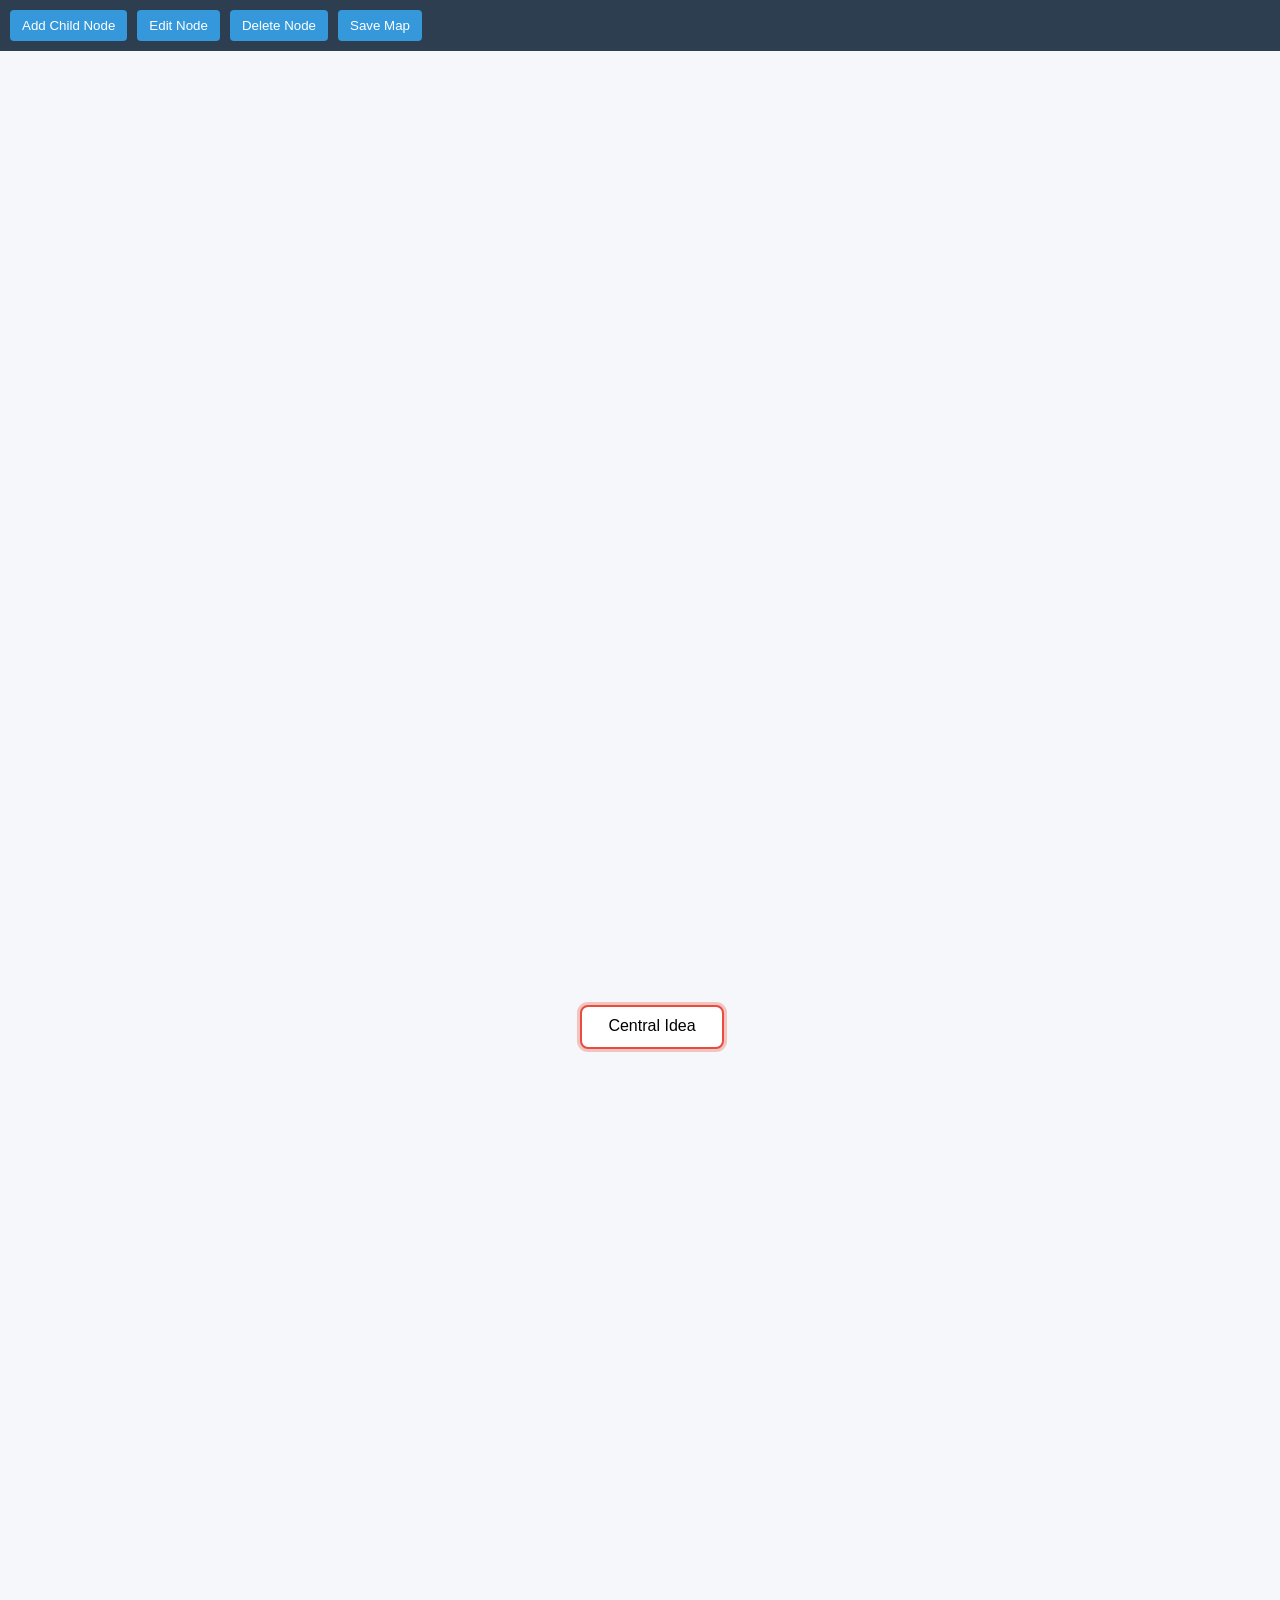
<file: v1/index.html>
<!DOCTYPE html>
<html lang="en">
<head>
    <meta charset="UTF-8">
    <meta name="viewport" content="width=device-width, initial-scale=1.0">
    <title>MindMap MVP</title>
    <link rel="stylesheet" href="style.css">
</head>
<body>
    <div class="toolbar">
        <button id="add-child">Add Child Node</button>
        <button id="edit-node">Edit Node</button>
        <button id="delete-node">Delete Node</button>
        <button id="save-map">Save Map</button>
    </div>
    <div class="canvas-container">
        <svg id="connections" width="100%" height="100%"></svg>
        <div id="mindmap" class="mindmap"></div>
    </div>
    <script src="script.js"></script>
</body>
</html>
</file>
<file: v1/style.css>
body {
    margin: 0;
    font-family: Arial, sans-serif;
    overflow: hidden;
    background: #f5f7fa;
}

.toolbar {
    padding: 10px;
    background: #2c3e50;
    display: flex;
    gap: 10px;
}

.toolbar button {
    padding: 8px 12px;
    background: #3498db;
    color: white;
    border: none;
    border-radius: 4px;
    cursor: pointer;
    transition: background 0.3s;
}

.toolbar button:hover {
    background: #2980b9;
}

.canvas-container {
    position: relative;
    width: 100vw;
    height: calc(100vh - 50px);
}

.mindmap {
    position: absolute;
    width: 100%;
    height: 100%;
    transform-origin: center;
}

.node {
    position: absolute;
    min-width: 120px;
    padding: 10px;
    border-radius: 8px;
    background: white;
    box-shadow: 0 3px 10px rgba(0,0,0,0.2);
    text-align: center;
    cursor: pointer;
    border: 2px solid #3498db;
    transition: all 0.2s;
    word-wrap: break-word;
}

.node.selected {
    border-color: #e74c3c;
    box-shadow: 0 0 0 3px rgba(231, 76, 60, 0.3);
    z-index: 10;
}

.node-content {
    min-height: 20px;
}
</file>
